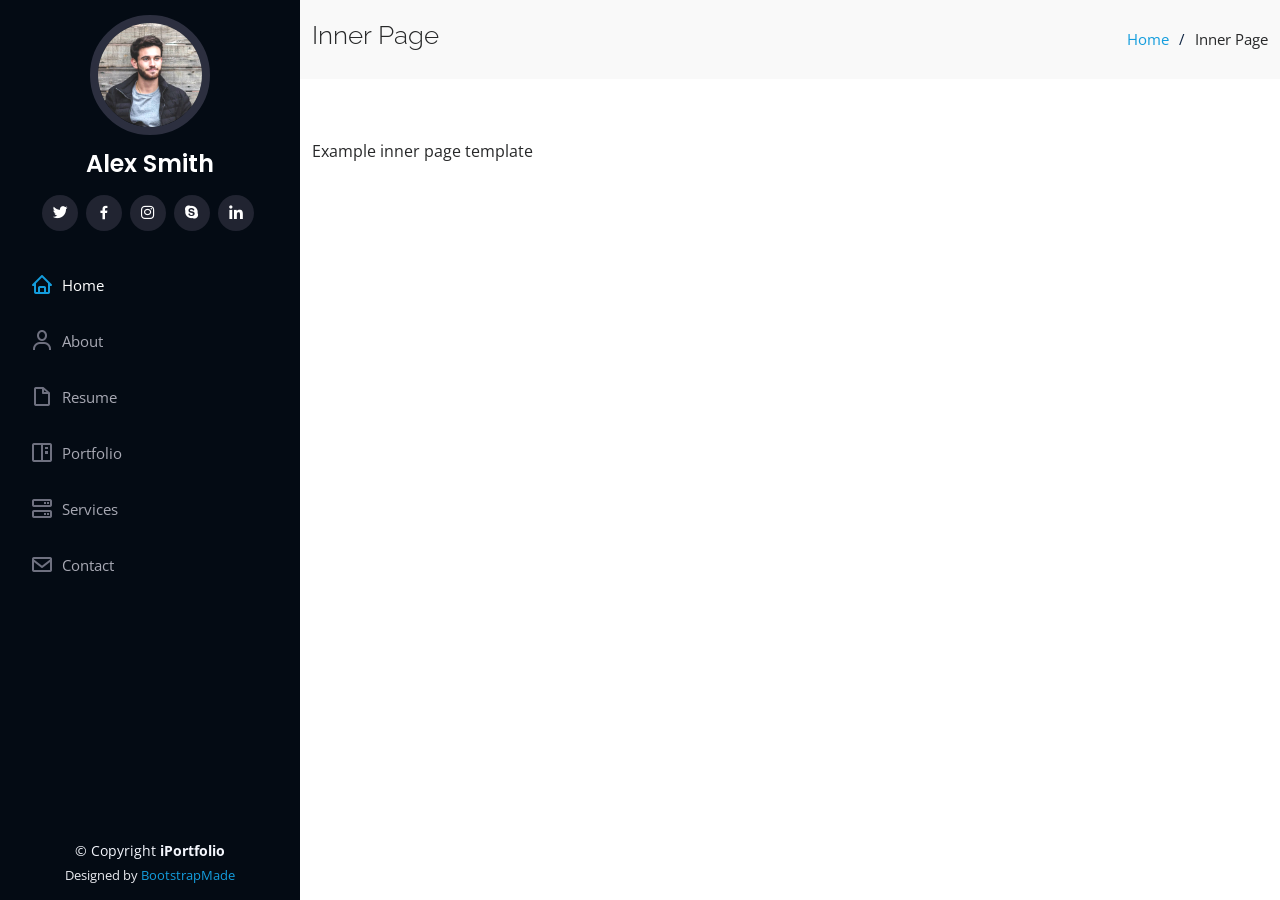
<file: inner-page.html>
<!DOCTYPE html>
<html lang="en">

<head>
  <meta charset="utf-8">
  <meta content="width=device-width, initial-scale=1.0" name="viewport">

  <title>Inner Page - iPortfolio Bootstrap Template</title>
  <meta content="" name="description">
  <meta content="" name="keywords">

  <!-- Favicons -->
  <link href="assets/img/favicon.png" rel="icon">
  <link href="assets/img/apple-touch-icon.png" rel="apple-touch-icon">

  <!-- Google Fonts -->
  <link href="https://fonts.googleapis.com/css?family=Open+Sans:300,300i,400,400i,600,600i,700,700i|Raleway:300,300i,400,400i,500,500i,600,600i,700,700i|Poppins:300,300i,400,400i,500,500i,600,600i,700,700i" rel="stylesheet">

  <!-- Vendor CSS Files -->
  <link href="assets/vendor/aos/aos.css" rel="stylesheet">
  <link href="assets/vendor/bootstrap/css/bootstrap.min.css" rel="stylesheet">
  <link href="assets/vendor/bootstrap-icons/bootstrap-icons.css" rel="stylesheet">
  <link href="assets/vendor/boxicons/css/boxicons.min.css" rel="stylesheet">
  <link href="assets/vendor/glightbox/css/glightbox.min.css" rel="stylesheet">
  <link href="assets/vendor/swiper/swiper-bundle.min.css" rel="stylesheet">

  <!-- Template Main CSS File -->
  <link href="assets/css/style.css" rel="stylesheet">

  <!-- =======================================================
  * Template Name: iPortfolio - v3.10.0
  * Template URL: https://bootstrapmade.com/iportfolio-bootstrap-portfolio-websites-template/
  * Author: BootstrapMade.com
  * License: https://bootstrapmade.com/license/
  ======================================================== -->
</head>

<body>

  <!-- ======= Mobile nav toggle button ======= -->
  <i class="bi bi-list mobile-nav-toggle d-xl-none"></i>

  <!-- ======= Header ======= -->
  <header id="header">
    <div class="d-flex flex-column">

      <div class="profile">
        <img src="assets/img/profile-img.jpg" alt="" class="img-fluid rounded-circle">
        <h1 class="text-light"><a href="index.html">Alex Smith</a></h1>
        <div class="social-links mt-3 text-center">
          <a href="#" class="twitter"><i class="bx bxl-twitter"></i></a>
          <a href="#" class="facebook"><i class="bx bxl-facebook"></i></a>
          <a href="#" class="instagram"><i class="bx bxl-instagram"></i></a>
          <a href="#" class="google-plus"><i class="bx bxl-skype"></i></a>
          <a href="#" class="linkedin"><i class="bx bxl-linkedin"></i></a>
        </div>
      </div>

      <nav id="navbar" class="nav-menu navbar">
        <ul>
          <li><a href="#hero" class="nav-link scrollto active"><i class="bx bx-home"></i> <span>Home</span></a></li>
          <li><a href="#about" class="nav-link scrollto"><i class="bx bx-user"></i> <span>About</span></a></li>
          <li><a href="#resume" class="nav-link scrollto"><i class="bx bx-file-blank"></i> <span>Resume</span></a></li>
          <li><a href="#portfolio" class="nav-link scrollto"><i class="bx bx-book-content"></i> <span>Portfolio</span></a></li>
          <li><a href="#services" class="nav-link scrollto"><i class="bx bx-server"></i> <span>Services</span></a></li>
          <li><a href="#contact" class="nav-link scrollto"><i class="bx bx-envelope"></i> <span>Contact</span></a></li>
        </ul>
      </nav><!-- .nav-menu -->
    </div>
  </header><!-- End Header -->

  <main id="main">

    <!-- ======= Breadcrumbs ======= -->
    <section class="breadcrumbs">
      <div class="container">

        <div class="d-flex justify-content-between align-items-center">
          <h2>Inner Page</h2>
          <ol>
            <li><a href="index.html">Home</a></li>
            <li>Inner Page</li>
          </ol>
        </div>

      </div>
    </section><!-- End Breadcrumbs -->

    <section class="inner-page">
      <div class="container">
        <p>
          Example inner page template
        </p>
      </div>
    </section>

  </main><!-- End #main -->

  <!-- ======= Footer ======= -->
  <footer id="footer">
    <div class="container">
      <div class="copyright">
        &copy; Copyright <strong><span>iPortfolio</span></strong>
      </div>
      <div class="credits">
        <!-- All the links in the footer should remain intact. -->
        <!-- You can delete the links only if you purchased the pro version. -->
        <!-- Licensing information: https://bootstrapmade.com/license/ -->
        <!-- Purchase the pro version with working PHP/AJAX contact form: https://bootstrapmade.com/iportfolio-bootstrap-portfolio-websites-template/ -->
        Designed by <a href="https://bootstrapmade.com/">BootstrapMade</a>
      </div>
    </div>
  </footer><!-- End  Footer -->

  <a href="#" class="back-to-top d-flex align-items-center justify-content-center"><i class="bi bi-arrow-up-short"></i></a>

  <!-- Vendor JS Files -->
  <script src="assets/vendor/purecounter/purecounter_vanilla.js"></script>
  <script src="assets/vendor/aos/aos.js"></script>
  <script src="assets/vendor/bootstrap/js/bootstrap.bundle.min.js"></script>
  <script src="assets/vendor/glightbox/js/glightbox.min.js"></script>
  <script src="assets/vendor/isotope-layout/isotope.pkgd.min.js"></script>
  <script src="assets/vendor/swiper/swiper-bundle.min.js"></script>
  <script src="assets/vendor/typed.js/typed.min.js"></script>
  <script src="assets/vendor/waypoints/noframework.waypoints.js"></script>
  <script src="assets/vendor/php-email-form/validate.js"></script>

  <!-- Template Main JS File -->
  <script src="assets/js/main.js"></script>

</body>

</html>
</file>
<file: assets/css/style.css>
/**
* Template Name: rolanddemo - v3.10.0
* Template URL: https://bootstrapmade.com/iportfolio-bootstrap-portfolio-websites-template/
* Author: BootstrapMade.com
* License: https://bootstrapmade.com/license/
*/

/*--------------------------------------------------------------
# General
--------------------------------------------------------------*/
body {
  font-family: "Open Sans", sans-serif;
  color: #272829;
}

a {
  color: #149ddd;
  text-decoration: none;
}

a:hover {
  color: #37b3ed;
  text-decoration: none;
}

h1,
h2,
h3,
h4,
h5,
h6 {
  font-family: "Raleway", sans-serif;
}

/*--------------------------------------------------------------
# Back to top button
--------------------------------------------------------------*/
.back-to-top {
  position: fixed;
  visibility: hidden;
  opacity: 0;
  right: 15px;
  bottom: 15px;
  z-index: 996;
  background: #149ddd;
  width: 40px;
  height: 40px;
  border-radius: 50px;
  transition: all 0.4s;
}

.back-to-top i {
  font-size: 28px;
  color: #fff;
  line-height: 0;
}

.back-to-top:hover {
  background: #2eafec;
  color: #fff;
}

.back-to-top.active {
  visibility: visible;
  opacity: 1;
}

/*--------------------------------------------------------------
# Header
--------------------------------------------------------------*/
#header {
  position: fixed;
  top: 0;
  left: 0;
  bottom: 0;
  width: 300px;
  transition: all ease-in-out 0.5s;
  z-index: 9997;
  transition: all 0.5s;
  padding: 0 15px;
  background: #040b14;
  overflow-y: auto;
}

#header .profile img {
  margin: 15px auto;
  display: block;
  width: 120px;
  border: 8px solid #2c2f3f;
}

#header .profile h1 {
  font-size: 24px;
  margin: 0;
  padding: 0;
  font-weight: 600;
  -moz-text-align-last: center;
  text-align-last: center;
  font-family: "Poppins", sans-serif;
}

#header .profile h1 a,
#header .profile h1 a:hover {
  color: #fff;
  text-decoration: none;
}

#header .profile .social-links a {
  font-size: 18px;
  display: inline-block;
  background: #212431;
  color: #fff;
  line-height: 1;
  padding: 8px 0;
  margin-right: 4px;
  border-radius: 50%;
  text-align: center;
  width: 36px;
  height: 36px;
  transition: 0.3s;
}

#header .profile .social-links a:hover {
  background: #149ddd;
  color: #fff;
  text-decoration: none;
}

#main {
  margin-left: 300px;
}

@media (max-width: 1199px) {
  #header {
    left: -300px;
  }

  #main {
    margin-left: 0;
  }
}

/*--------------------------------------------------------------
# Navigation Menu
--------------------------------------------------------------*/
/* Desktop Navigation */
.nav-menu {
  padding: 30px 0 0 0;
}

.nav-menu * {
  margin: 0;
  padding: 0;
  list-style: none;
}

.nav-menu>ul>li {
  position: relative;
  white-space: nowrap;
}

.nav-menu a,
.nav-menu a:focus {
  display: flex;
  align-items: center;
  color: #a8a9b4;
  padding: 12px 15px;
  margin-bottom: 8px;
  transition: 0.3s;
  font-size: 15px;
}

.nav-menu a i,
.nav-menu a:focus i {
  font-size: 24px;
  padding-right: 8px;
  color: #6f7180;
}

.nav-menu a:hover,
.nav-menu .active,
.nav-menu .active:focus,
.nav-menu li:hover>a {
  text-decoration: none;
  color: #fff;
}

.nav-menu a:hover i,
.nav-menu .active i,
.nav-menu .active:focus i,
.nav-menu li:hover>a i {
  color: #149ddd;
}

/* Mobile Navigation */
.mobile-nav-toggle {
  position: fixed;
  right: 15px;
  top: 15px;
  z-index: 9998;
  border: 0;
  font-size: 24px;
  transition: all 0.4s;
  outline: none !important;
  background-color: #149ddd;
  color: #fff;
  width: 40px;
  height: 40px;
  display: inline-flex;
  align-items: center;
  justify-content: center;
  line-height: 0;
  border-radius: 50px;
  cursor: pointer;
}

.mobile-nav-active {
  overflow: hidden;
}

.mobile-nav-active #header {
  left: 0;
}

/*--------------------------------------------------------------
# Hero Section
--------------------------------------------------------------*/
#hero {
  width: 100%;
  height: 100vh;
  background: url("../img/hero-bg.jpg") top center;
  background-size: cover;
}

#hero:before {
  content: "";
  background: rgba(5, 13, 24, 0.3);
  position: absolute;
  bottom: 0;
  top: 0;
  left: 0;
  right: 0;
  z-index: 1;
}

#hero .hero-container {
  position: relative;
  z-index: 2;
  min-width: 300px;
}

#hero h1 {
  margin: 0 0 10px 0;
  font-size: 64px;
  font-weight: 700;
  line-height: 56px;
  color: #fff;
}

#hero p {
  color: #fff;
  margin-bottom: 50px;
  font-size: 26px;
  font-family: "Poppins", sans-serif;
}

#hero p span {
  color: #fff;
  padding-bottom: 4px;
  letter-spacing: 1px;
  border-bottom: 3px solid #149ddd;
}

@media (min-width: 1024px) {
  #hero {
    background-attachment: fixed;
  }
}

@media (max-width: 768px) {
  #hero h1 {
    font-size: 28px;
    line-height: 36px;
  }

  #hero h2 {
    font-size: 18px;
    line-height: 24px;
    margin-bottom: 30px;
  }
}

/*--------------------------------------------------------------
# Sections General
--------------------------------------------------------------*/
section {
  padding: 60px 0;
  overflow: hidden;
}

.section-bg {
  background: #f5f8fd;
}

.section-title {
  padding-bottom: 30px;
}

.section-title h2 {
  font-size: 32px;
  font-weight: bold;
  margin-bottom: 20px;
  padding-bottom: 20px;
  position: relative;
  color: #173b6c;
}

.section-title h2::after {
  content: "";
  position: absolute;
  display: block;
  width: 50px;
  height: 3px;
  background: #149ddd;
  bottom: 0;
  left: 0;
}

.section-title p {
  margin-bottom: 0;
}

/*--------------------------------------------------------------
# About
--------------------------------------------------------------*/
.about .content h3 {
  font-weight: 700;
  font-size: 26px;
  color: #173b6c;
}

.about .content ul {
  list-style: none;
  padding: 0;
}

.about .content ul li {
  margin-bottom: 20px;
  display: flex;
  align-items: center;
}

.about .content ul strong {
  margin-right: 10px;
}

.about .content ul i {
  font-size: 16px;
  margin-right: 5px;
  color: #149ddd;
  line-height: 0;
}

.about .content p:last-child {
  margin-bottom: 0;
}

/*--------------------------------------------------------------
# Facts
--------------------------------------------------------------*/
.facts {
  padding-bottom: 30px;
}

.facts .count-box {
  padding: 30px;
  width: 100%;
}

.facts .count-box i {
  display: block;
  font-size: 44px;
  color: #149ddd;
  float: left;
  line-height: 0;
}

.facts .count-box span {
  font-size: 48px;
  line-height: 40px;
  display: block;
  font-weight: 700;
  color: #050d18;
  margin-left: 60px;
}

.facts .count-box p {
  padding: 15px 0 0 0;
  margin: 0 0 0 60px;
  font-family: "Raleway", sans-serif;
  font-size: 14px;
  color: #122f57;
}

.facts .count-box a {
  font-weight: 600;
  display: block;
  margin-top: 20px;
  color: #122f57;
  font-size: 15px;
  font-family: "Poppins", sans-serif;
  transition: ease-in-out 0.3s;
}

.facts .count-box a:hover {
  color: #1f5297;
}

/*--------------------------------------------------------------
# Akills
--------------------------------------------------------------*/
.skills .progress {
  height: 60px;
  display: block;
  background: none;
  border-radius: 0;
}

.skills .progress .skill {
  padding: 0;
  margin: 0 0 6px 0;
  text-transform: uppercase;
  display: block;
  font-weight: 600;
  font-family: "Poppins", sans-serif;
  color: #050d18;
}

.skills .progress .skill .val {
  float: right;
  font-style: normal;
}

.skills .progress-bar-wrap {
  background: #dce8f8;
  height: 10px;
}

.skills .progress-bar {
  width: 1px;
  height: 10px;
  transition: 0.9s;
  background-color: #149ddd;
}

/*--------------------------------------------------------------
# Resume
--------------------------------------------------------------*/
.resume .resume-title {
  font-size: 26px;
  font-weight: 700;
  margin-top: 20px;
  margin-bottom: 20px;
  color: #050d18;
}

.resume .resume-item {
  padding: 0 0 20px 20px;
  margin-top: -2px;
  border-left: 2px solid #1f5297;
  position: relative;
}

.resume .resume-item h4 {
  line-height: 18px;
  font-size: 18px;
  font-weight: 600;
  text-transform: uppercase;
  font-family: "Poppins", sans-serif;
  color: #050d18;
  margin-bottom: 10px;
}

.resume .resume-item h5 {
  font-size: 16px;
  background: #e4edf9;
  padding: 5px 15px;
  display: inline-block;
  font-weight: 600;
  margin-bottom: 10px;
}

.resume .resume-item ul {
  padding-left: 20px;
}

.resume .resume-item ul li {
  padding-bottom: 10px;
}

.resume .resume-item:last-child {
  padding-bottom: 0;
}

.resume .resume-item::before {
  content: "";
  position: absolute;
  width: 16px;
  height: 16px;
  border-radius: 50px;
  left: -9px;
  top: 0;
  background: #fff;
  border: 2px solid #1f5297;
}

/*--------------------------------------------------------------
# Portfolio
--------------------------------------------------------------*/
.portfolio .portfolio-item {
  margin-bottom: 30px;
}

.portfolio #portfolio-flters {
  padding: 0;
  margin: 0 auto 35px auto;
  list-style: none;
  text-align: center;
  background: #fff;
  border-radius: 50px;
  padding: 2px 15px;
}

.portfolio #portfolio-flters li {
  cursor: pointer;
  display: inline-block;
  padding: 10px 15px 8px 15px;
  font-size: 14px;
  font-weight: 600;
  line-height: 1;
  text-transform: uppercase;
  color: #272829;
  margin-bottom: 5px;
  transition: all 0.3s ease-in-out;
}

.portfolio #portfolio-flters li:hover,
.portfolio #portfolio-flters li.filter-active {
  color: #149ddd;
}

.portfolio #portfolio-flters li:last-child {
  margin-right: 0;
}

.portfolio .portfolio-wrap {
  transition: 0.3s;
  position: relative;
  overflow: hidden;
  z-index: 1;
}

.portfolio .portfolio-wrap::before {
  content: "";
  background: rgba(255, 255, 255, 0.5);
  position: absolute;
  left: 0;
  right: 0;
  top: 0;
  bottom: 0;
  transition: all ease-in-out 0.3s;
  z-index: 2;
  opacity: 0;
}

.portfolio .portfolio-wrap .portfolio-links {
  opacity: 1;
  left: 0;
  right: 0;
  bottom: -60px;
  z-index: 3;
  position: absolute;
  transition: all ease-in-out 0.3s;
  display: flex;
  justify-content: center;
}

.portfolio .portfolio-wrap .portfolio-links a {
  color: #fff;
  font-size: 28px;
  text-align: center;
  background: rgba(20, 157, 221, 0.75);
  transition: 0.3s;
  width: 50%;
}

.portfolio .portfolio-wrap .portfolio-links a:hover {
  background: rgba(20, 157, 221, 0.95);
}

.portfolio .portfolio-wrap .portfolio-links a+a {
  border-left: 1px solid #37b3ed;
}

.portfolio .portfolio-wrap:hover::before {
  top: 0;
  left: 0;
  right: 0;
  bottom: 0;
  opacity: 1;
}

.portfolio .portfolio-wrap:hover .portfolio-links {
  opacity: 1;
  bottom: 0;
}

/*--------------------------------------------------------------
# Portfolio Details
--------------------------------------------------------------*/
.portfolio-details {
  padding-top: 40px;
}

.portfolio-details .portfolio-details-slider img {
  width: 100%;
}

.portfolio-details .portfolio-details-slider .swiper-pagination {
  margin-top: 20px;
  position: relative;
}

.portfolio-details .portfolio-details-slider .swiper-pagination .swiper-pagination-bullet {
  width: 12px;
  height: 12px;
  background-color: #fff;
  opacity: 1;
  border: 1px solid #149ddd;
}

.portfolio-details .portfolio-details-slider .swiper-pagination .swiper-pagination-bullet-active {
  background-color: #149ddd;
}

.portfolio-details .portfolio-info {
  padding: 30px;
  box-shadow: 0px 0 30px rgba(5, 13, 24, 0.08);
}

.portfolio-details .portfolio-info h3 {
  font-size: 22px;
  font-weight: 700;
  margin-bottom: 20px;
  padding-bottom: 20px;
  border-bottom: 1px solid #eee;
}

.portfolio-details .portfolio-info ul {
  list-style: none;
  padding: 0;
  font-size: 15px;
}

.portfolio-details .portfolio-info ul li+li {
  margin-top: 10px;
}

.portfolio-details .portfolio-description {
  padding-top: 30px;
}

.portfolio-details .portfolio-description h2 {
  font-size: 26px;
  font-weight: 700;
  margin-bottom: 20px;
}

.portfolio-details .portfolio-description p {
  padding: 0;
}

/*--------------------------------------------------------------
# Services
--------------------------------------------------------------*/
.services .icon-box {
  margin-bottom: 20px;
}

.services .icon {
  float: left;
  display: flex;
  align-items: center;
  justify-content: center;
  width: 54px;
  height: 54px;
  background: #149ddd;
  border-radius: 50%;
  transition: 0.5s;
  border: 1px solid #149ddd;
}

.services .icon i {
  color: #fff;
  font-size: 24px;
  line-height: 0;
}

.services .icon-box:hover .icon {
  background: #fff;
}

.services .icon-box:hover .icon i {
  color: #149ddd;
}

.services .title {
  margin-left: 80px;
  font-weight: 700;
  margin-bottom: 15px;
  font-size: 18px;
}

.services .title a {
  color: #343a40;
}

.services .title a:hover {
  color: #149ddd;
}

.services .description {
  margin-left: 80px;
  line-height: 24px;
  font-size: 14px;
}

/*--------------------------------------------------------------
# Testimonials
--------------------------------------------------------------*/
.testimonials .testimonials-carousel,
.testimonials .testimonials-slider {
  overflow: hidden;
}

.testimonials .testimonial-item {
  box-sizing: content-box;
  text-align: center;
  min-height: 320px;
}

.testimonials .testimonial-item .testimonial-img {
  width: 90px;
  border-radius: 50%;
  margin: 0 auto;
}

.testimonials .testimonial-item h3 {
  font-size: 18px;
  font-weight: bold;
  margin: 10px 0 5px 0;
  color: #111;
}

.testimonials .testimonial-item h4 {
  font-size: 14px;
  color: #999;
  margin: 0;
}

.testimonials .testimonial-item .quote-icon-left,
.testimonials .testimonial-item .quote-icon-right {
  color: #c3e8fa;
  font-size: 26px;
}

.testimonials .testimonial-item .quote-icon-left {
  display: inline-block;
  left: -5px;
  position: relative;
}

.testimonials .testimonial-item .quote-icon-right {
  display: inline-block;
  right: -5px;
  position: relative;
  top: 10px;
}

.testimonials .testimonial-item p {
  font-style: italic;
  margin: 0 15px 15px 15px;
  padding: 20px;
  background: #fff;
  position: relative;
  margin-bottom: 35px;
  border-radius: 6px;
  box-shadow: 0px 2px 15px rgba(0, 0, 0, 0.1);
}

.testimonials .testimonial-item p::after {
  content: "";
  width: 0;
  height: 0;
  border-top: 20px solid #fff;
  border-right: 20px solid transparent;
  border-left: 20px solid transparent;
  position: absolute;
  bottom: -20px;
  left: calc(50% - 20px);
}

.testimonials .swiper-pagination {
  margin-top: 20px;
  position: relative;
}

.testimonials .swiper-pagination .swiper-pagination-bullet {
  width: 12px;
  height: 12px;
  background-color: #fff;
  opacity: 1;
  border: 1px solid #149ddd;
}

.testimonials .swiper-pagination .swiper-pagination-bullet-active {
  background-color: #149ddd;
}

/*--------------------------------------------------------------
# Contact
--------------------------------------------------------------*/
.contact {
  padding-bottom: 130px;
}

.contact .info {
  padding: 30px;
  background: #fff;
  width: 100%;
  box-shadow: 0 0 24px 0 rgba(0, 0, 0, 0.12);
}

.contact .info i {
  font-size: 20px;
  color: #149ddd;
  float: left;
  width: 44px;
  height: 44px;
  background: #dff3fc;
  display: flex;
  justify-content: center;
  align-items: center;
  border-radius: 50px;
  transition: all 0.3s ease-in-out;
}

.contact .info h4 {
  padding: 0 0 0 60px;
  font-size: 22px;
  font-weight: 600;
  margin-bottom: 5px;
  color: #050d18;
}

.contact .info p {
  padding: 0 0 10px 60px;
  margin-bottom: 20px;
  font-size: 14px;
  color: #173b6c;
}

.contact .info .email p {
  padding-top: 5px;
}

.contact .info .social-links {
  padding-left: 60px;
}

.contact .info .social-links a {
  font-size: 18px;
  display: inline-block;
  background: #333;
  color: #fff;
  line-height: 1;
  padding: 8px 0;
  border-radius: 50%;
  text-align: center;
  width: 36px;
  height: 36px;
  transition: 0.3s;
  margin-right: 10px;
}

.contact .info .social-links a:hover {
  background: #149ddd;
  color: #fff;
}

.contact .info .email:hover i,
.contact .info .address:hover i,
.contact .info .phone:hover i {
  background: #149ddd;
  color: #fff;
}

.contact .php-email-form {
  width: 100%;
  padding: 30px;
  background: #fff;
  box-shadow: 0 0 24px 0 rgba(0, 0, 0, 0.12);
}

.contact .php-email-form .form-group {
  padding-bottom: 8px;
}

.contact .php-email-form .validate {
  display: none;
  color: red;
  margin: 0 0 15px 0;
  font-weight: 400;
  font-size: 13px;
}

.contact .php-email-form .error-message {
  display: none;
  color: #fff;
  background: #ed3c0d;
  text-align: left;
  padding: 15px;
  font-weight: 600;
}

.contact .php-email-form .error-message br+br {
  margin-top: 25px;
}

.contact .php-email-form .sent-message {
  display: none;
  color: #fff;
  background: #18d26e;
  text-align: center;
  padding: 15px;
  font-weight: 600;
}

.contact .php-email-form .loading {
  display: none;
  background: #fff;
  text-align: center;
  padding: 15px;
}

.contact .php-email-form .loading:before {
  content: "";
  display: inline-block;
  border-radius: 50%;
  width: 24px;
  height: 24px;
  margin: 0 10px -6px 0;
  border: 3px solid #18d26e;
  border-top-color: #eee;
  -webkit-animation: animate-loading 1s linear infinite;
  animation: animate-loading 1s linear infinite;
}

.contact .php-email-form .form-group {
  margin-bottom: 15px;
}

.contact .php-email-form label {
  padding-bottom: 8px;
}

.contact .php-email-form input,
.contact .php-email-form textarea {
  border-radius: 0;
  box-shadow: none;
  font-size: 14px;
}

.contact .php-email-form input {
  height: 44px;
}

.contact .php-email-form textarea {
  padding: 10px 15px;
}

.contact .php-email-form button[type=submit] {
  background: #149ddd;
  border: 0;
  padding: 10px 24px;
  color: #fff;
  transition: 0.4s;
  border-radius: 4px;
}

.contact .php-email-form button[type=submit]:hover {
  background: #37b3ed;
}

@-webkit-keyframes animate-loading {
  0% {
    transform: rotate(0deg);
  }

  100% {
    transform: rotate(360deg);
  }
}

@keyframes animate-loading {
  0% {
    transform: rotate(0deg);
  }

  100% {
    transform: rotate(360deg);
  }
}

/*--------------------------------------------------------------
# Breadcrumbs
--------------------------------------------------------------*/
.breadcrumbs {
  padding: 20px 0;
  background: #f9f9f9;
}

.breadcrumbs h2 {
  font-size: 26px;
  font-weight: 300;
}

.breadcrumbs ol {
  display: flex;
  flex-wrap: wrap;
  list-style: none;
  padding: 0;
  margin: 0;
  font-size: 15px;
}

.breadcrumbs ol li+li {
  padding-left: 10px;
}

.breadcrumbs ol li+li::before {
  display: inline-block;
  padding-right: 10px;
  color: #0e2442;
  content: "/";
}

@media (max-width: 768px) {
  .breadcrumbs .d-flex {
    display: block !important;
  }

  .breadcrumbs ol {
    display: block;
  }

  .breadcrumbs ol li {
    display: inline-block;
  }
}

/*--------------------------------------------------------------
# Footer
--------------------------------------------------------------*/
#footer {
  padding: 15px;
  color: #f4f6fd;
  font-size: 14px;
  position: fixed;
  left: 0;
  bottom: 0;
  width: 300px;
  z-index: 9999;
  background: #040b14;
}

#footer .copyright {
  text-align: center;
}

#footer .credits {
  padding-top: 5px;
  text-align: center;
  font-size: 13px;
  color: #eaebf0;
}

@media (max-width: 1199px) {
  #footer {
    position: static;
    width: auto;
    padding-right: 20px 15px;
  }
}
</file>
